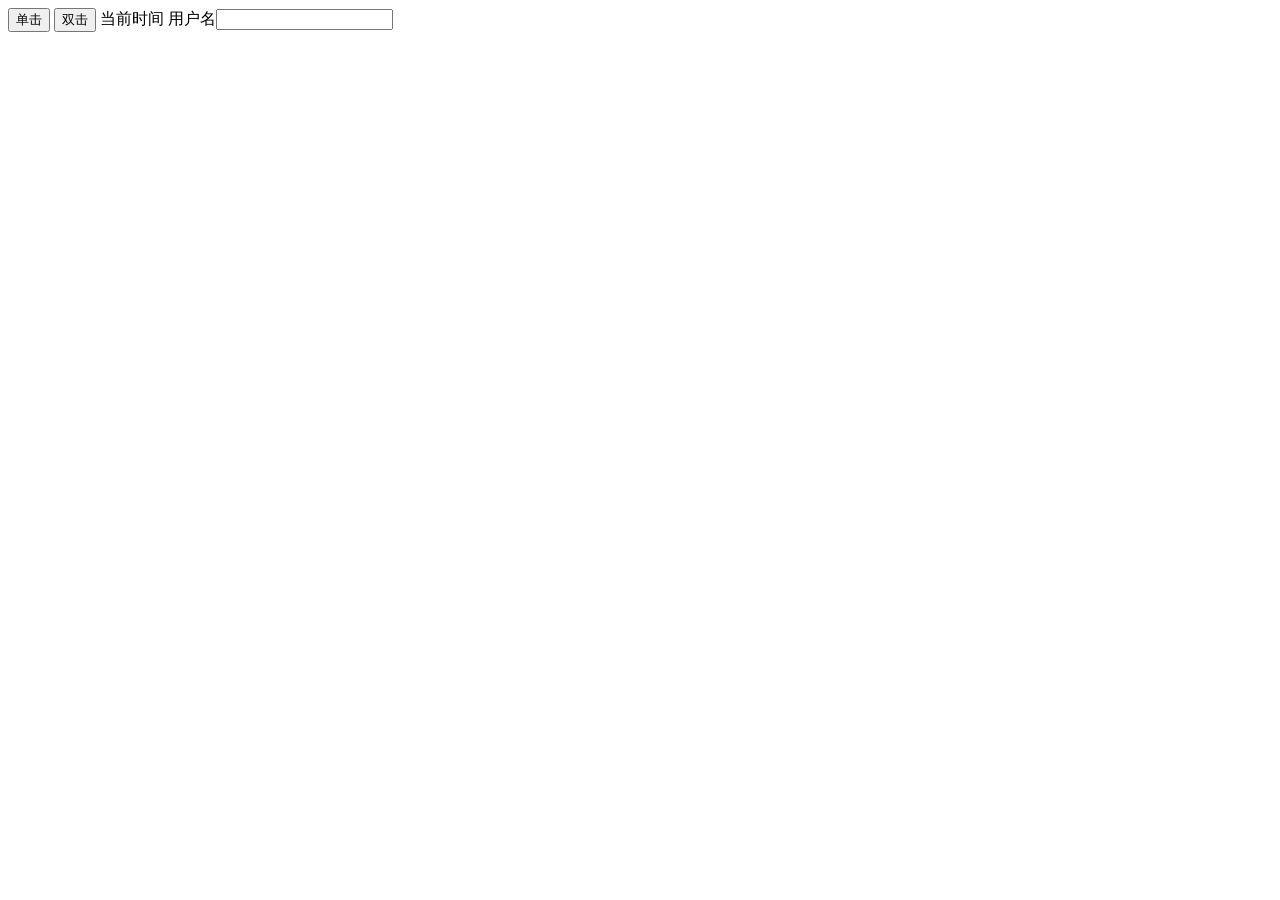
<file: event/index.html>
<!DOCTYPE html>
<html>
<head>
	<title>事件的事例</title>
	
</head>
<body>
		<input type="button" onclick="danji()" value="单击">
		<input type="button" ondblclick="shuangji()" value="双击">
		<span onmousemove="showTime()" onmouseout="hide()">当前时间</span>
		<span id="timeSpan"></span>
		用户名<input type="text" onfocus="showInfo()" onblur="hideInfo()"><span id= "userName"></span>
</body>
<script type="text/javascript">
	function danji(){
		alert("danji");
	}
	function shuangji(){
		alert("shuangji");
	}
	function showTime(){
		var  timeSpan = document.getElementById("timeSpan");
		var date = new Date().toLocaleString();
		timeSpan.innerHTML= date;
	}
	function hide(){
		var timeSpan = document.getElementById("timeSpan");
		timeSpan.innerHTML = "";
	}
	function showInfo(){
		var timeSpan = document.getElementById("userName");
		timeSpan.innerHTML="用户名是由6位的英文或者数字组成";
	}
	function hideInfo(){
		var timeSpan = document.getElementById("userName");
		timeSpan.innerHTML="";
	}












</script>
</html>
</file>
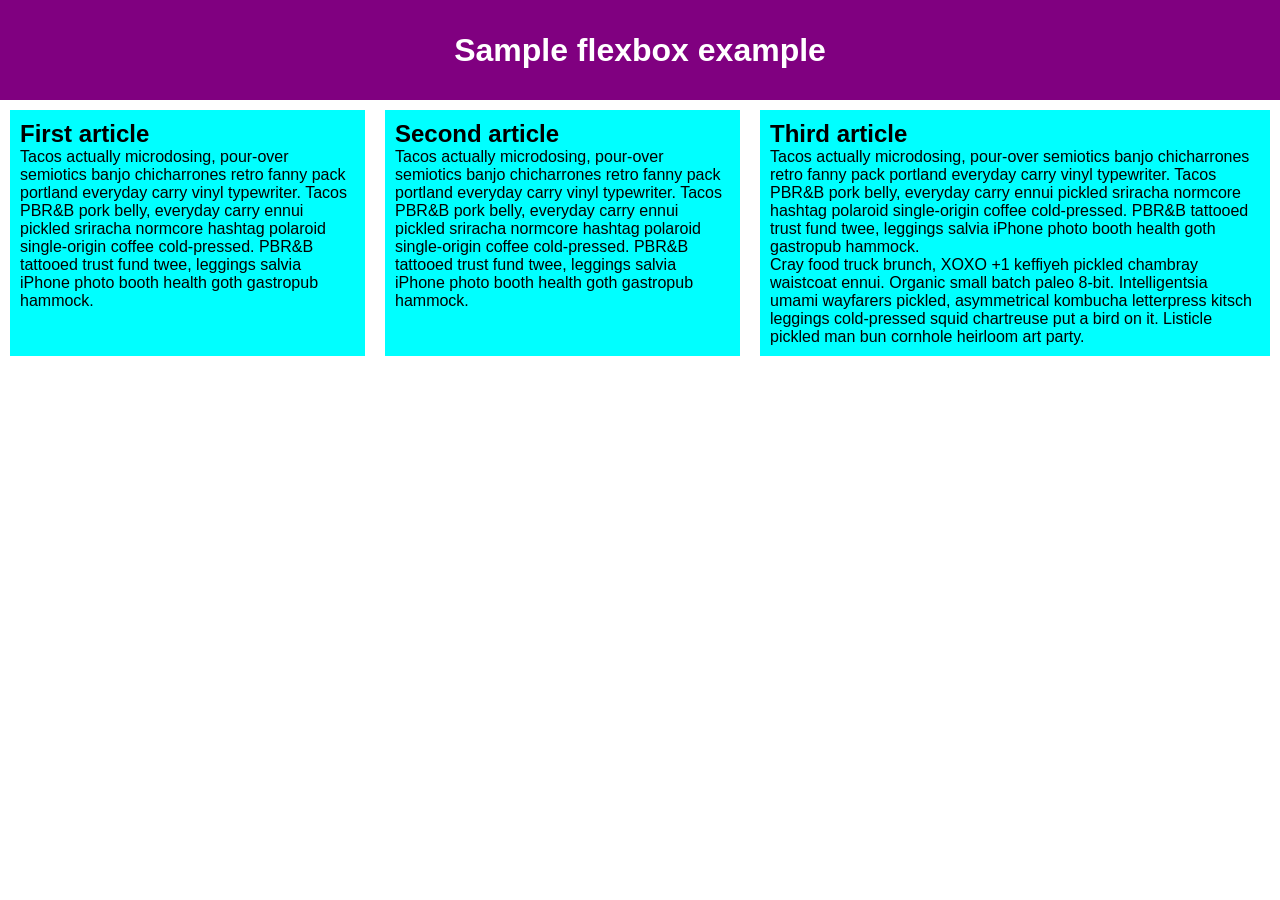
<file: Flexiblebox/index.html>
<!DOCTYPE html>
<html>
  <head>
    <meta charset="utf-8">
    <title>Flexbox 0 — starting code</title>
    <style>
      html {
        font-family: sans-serif;
      }

      body {
        margin: 0;
      }

      header {
        background: purple;
        height: 100px;

      }

      h1 {
        text-align: center;
        color: white;
        line-height: 100px;
        margin: 0;
      }

      article {
        padding: 10px;
        margin: 10px;
        background: aqua;
      }
      * {
        padding: 0;
        margin: 0;
        box-sizing: border-box;
      }

      /* Add your flexbox CSS below here */
      section {
        display: flex;
      }
      article {
        flex: 200px;
      }
      article:nth-of-type(3) {
        flex: 2 200px;
      }


      
    </style>
  </head>
  <body>
    <header>
      <h1>Sample flexbox example</h1>
    </header>

    <section>
      <article>
        <h2>First article</h2>

        <p>Tacos actually microdosing, pour-over semiotics banjo chicharrones retro fanny pack portland everyday carry vinyl typewriter. Tacos PBR&B pork belly, everyday carry ennui pickled sriracha normcore hashtag polaroid single-origin coffee cold-pressed. PBR&B tattooed trust fund twee, leggings salvia iPhone photo booth health goth gastropub hammock.</p>
      </article>

      <article>
        <h2>Second article</h2>

        <p>Tacos actually microdosing, pour-over semiotics banjo chicharrones retro fanny pack portland everyday carry vinyl typewriter. Tacos PBR&B pork belly, everyday carry ennui pickled sriracha normcore hashtag polaroid single-origin coffee cold-pressed. PBR&B tattooed trust fund twee, leggings salvia iPhone photo booth health goth gastropub hammock.</p>
      </article>

      <article>
        <h2>Third article</h2>

        <p>Tacos actually microdosing, pour-over semiotics banjo chicharrones retro fanny pack portland everyday carry vinyl typewriter. Tacos PBR&B pork belly, everyday carry ennui pickled sriracha normcore hashtag polaroid single-origin coffee cold-pressed. PBR&B tattooed trust fund twee, leggings salvia iPhone photo booth health goth gastropub hammock.</p>

        <p>Cray food truck brunch, XOXO +1 keffiyeh pickled chambray waistcoat ennui. Organic small batch paleo 8-bit. Intelligentsia umami wayfarers pickled, asymmetrical kombucha letterpress kitsch leggings cold-pressed squid chartreuse put a bird on it. Listicle pickled man bun cornhole heirloom art party.</p>
      </article>
    </section>
  </body>
</html>
 <!-- <!DOCTYPE html>
<html>
  <head>
    <meta charset="utf-8">
    <title>Flexbox wrap 0 — children overflowing</title>
    <style>
      html {
        font-family: sans-serif;
      }

      body {
        margin: 0;
      }

      header {
        background: purple;
        height: 100px;
      }

      h1 {
        text-align: center;
        color: white;
        line-height: 100px;
        margin: 0;
      }

      article {
        padding: 10px;
        margin: 10px;
        background: aqua;
      }

      /* Add your flexbox CSS below here */

      section {
        display: flex;
        flex-direction: row;
        flex-wrap: wrap;
      }

      article {
        flex: 200px;
      }
      /*article {
         flex: 1 200px;
      }

      article:nth-of-type(3) {
        flex: 2 200px;
      }
*/
      
    </style>
  </head>
  <body>
    <header>
      <h1>Sample flexbox example</h1>
    </header>

    <section>
      <article>
        <h2>First article</h2>

        <p>Tacos actually microdosing, pour-over semiotics banjo chicharrones retro fanny pack portland everyday carry vinyl typewriter. Tacos PBR&B pork belly, everyday carry ennui pickled sriracha normcore hashtag polaroid single-origin coffee cold-pressed. PBR&B tattooed trust fund twee, leggings salvia iPhone photo booth health goth gastropub hammock.</p>
      </article>

      <article>
        <h2>Second article</h2>

        <p>Tacos actually microdosing, pour-over semiotics banjo chicharrones retro fanny pack portland everyday carry vinyl typewriter. Tacos PBR&B pork belly, everyday carry ennui pickled sriracha normcore hashtag polaroid single-origin coffee cold-pressed. PBR&B tattooed trust fund twee, leggings salvia iPhone photo booth health goth gastropub hammock.</p>
      </article>

      <article>
        <h2>Third article</h2>

        <p>Tacos actually microdosing, pour-over semiotics banjo chicharrones retro fanny pack portland everyday carry vinyl typewriter. Tacos PBR&B pork belly, everyday carry ennui pickled sriracha normcore hashtag polaroid single-origin coffee cold-pressed. PBR&B tattooed trust fund twee, leggings salvia iPhone photo booth health goth gastropub hammock.</p>

        <p>Cray food truck brunch, XOXO +1 keffiyeh pickled chambray waistcoat ennui. Organic small batch paleo 8-bit. Intelligentsia umami wayfarers pickled, asymmetrical kombucha letterpress kitsch leggings cold-pressed squid chartreuse put a bird on it. Listicle pickled man bun cornhole heirloom art party.</p>
      </article>

      <article>
        <h2>Fourth article</h2>

        <p>Tacos actually microdosing, pour-over semiotics banjo chicharrones retro fanny pack portland everyday carry vinyl typewriter. Tacos PBR&B pork belly, everyday carry ennui pickled sriracha normcore hashtag polaroid single-origin coffee cold-pressed. PBR&B tattooed trust fund twee, leggings salvia iPhone photo booth health goth gastropub hammock.</p>
      </article>

      <article>
        <h2>Fifth article</h2>

        <p>Tacos actually microdosing, pour-over semiotics banjo chicharrones retro fanny pack portland everyday carry vinyl typewriter. Tacos PBR&B pork belly, everyday carry ennui pickled sriracha normcore hashtag polaroid single-origin coffee cold-pressed. PBR&B tattooed trust fund twee, leggings salvia iPhone photo booth health goth gastropub hammock.</p>
      </article>

      <article>
        <h2>Sixth article</h2>

        <p>Tacos actually microdosing, pour-over semiotics banjo chicharrones retro fanny pack portland everyday carry vinyl typewriter. Tacos PBR&B pork belly, everyday carry ennui pickled sriracha normcore hashtag polaroid single-origin coffee cold-pressed. PBR&B tattooed trust fund twee, leggings salvia iPhone photo booth health goth gastropub hammock.</p>

        <p>Cray food truck brunch, XOXO +1 keffiyeh pickled chambray waistcoat ennui. Organic small batch paleo 8-bit. Intelligentsia umami wayfarers pickled, asymmetrical kombucha letterpress kitsch leggings cold-pressed squid chartreuse put a bird on it. Listicle pickled man bun cornhole heirloom art party.</p>
      </article>

      <article>
        <h2>Seventh article</h2>

        <p>Tacos actually microdosing, pour-over semiotics banjo chicharrones retro fanny pack portland everyday carry vinyl typewriter. Tacos PBR&B pork belly, everyday carry ennui pickled sriracha normcore hashtag polaroid single-origin coffee cold-pressed. PBR&B tattooed trust fund twee, leggings salvia iPhone photo booth health goth gastropub hammock.</p>
      </article>

      <article>
        <h2>Eighth article</h2>

        <p>Tacos actually microdosing, pour-over semiotics banjo chicharrones retro fanny pack portland everyday carry vinyl typewriter. Tacos PBR&B pork belly, everyday carry ennui pickled sriracha normcore hashtag polaroid single-origin coffee cold-pressed. PBR&B tattooed trust fund twee, leggings salvia iPhone photo booth health goth gastropub hammock.</p>
      </article>

      <article>
        <h2>Ninth article</h2>

        <p>Tacos actually microdosing, pour-over semiotics banjo chicharrones retro fanny pack portland everyday carry vinyl typewriter. Tacos PBR&B pork belly, everyday carry ennui pickled sriracha normcore hashtag polaroid single-origin coffee cold-pressed. PBR&B tattooed trust fund twee, leggings salvia iPhone photo booth health goth gastropub hammock.</p>

        <p>Cray food truck brunch, XOXO +1 keffiyeh pickled chambray waistcoat ennui. Organic small batch paleo 8-bit. Intelligentsia umami wayfarers pickled, asymmetrical kombucha letterpress kitsch leggings cold-pressed squid chartreuse put a bird on it. Listicle pickled man bun cornhole heirloom art party.</p>
      </article>

      <article>
        <h2>Tenth article</h2>

        <p>Tacos actually microdosing, pour-over semiotics banjo chicharrones retro fanny pack portland everyday carry vinyl typewriter. Tacos PBR&B pork belly, everyday carry ennui pickled sriracha normcore hashtag polaroid single-origin coffee cold-pressed. PBR&B tattooed trust fund twee, leggings salvia iPhone photo booth health goth gastropub hammock.</p>
      </article>

      <article>
        <h2>Eleventh article</h2>

        <p>Tacos actually microdosing, pour-over semiotics banjo chicharrones retro fanny pack portland everyday carry vinyl typewriter. Tacos PBR&B pork belly, everyday carry ennui pickled sriracha normcore hashtag polaroid single-origin coffee cold-pressed. PBR&B tattooed trust fund twee, leggings salvia iPhone photo booth health goth gastropub hammock.</p>
      </article>

      <article>
        <h2>Twelfth article</h2>

        <p>Tacos actually microdosing, pour-over semiotics banjo chicharrones retro fanny pack portland everyday carry vinyl typewriter. Tacos PBR&B pork belly, everyday carry ennui pickled sriracha normcore hashtag polaroid single-origin coffee cold-pressed. PBR&B tattooed trust fund twee, leggings salvia iPhone photo booth health goth gastropub hammock.</p>

        <p>Cray food truck brunch, XOXO +1 keffiyeh pickled chambray waistcoat ennui. Organic small batch paleo 8-bit. Intelligentsia umami wayfarers pickled, asymmetrical kombucha letterpress kitsch leggings cold-pressed squid chartreuse put a bird on it. Listicle pickled man bun cornhole heirloom art party.</p>
      </article>
    </section>
  </body>
</html> -->
</file>
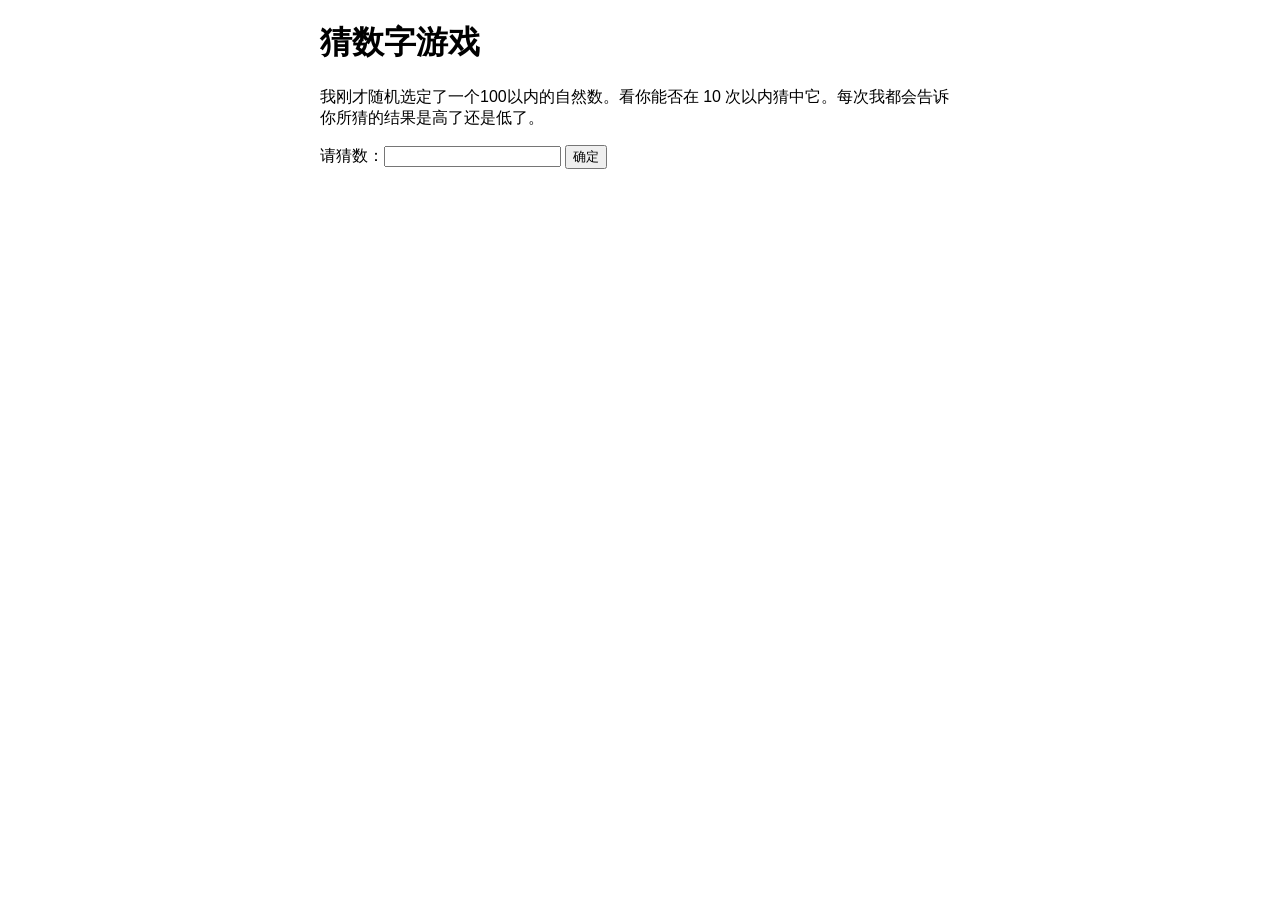
<file: guessNumber/index.html>
<!DOCTYPE html>
<html lang="zh-CN">
  <head>
    <meta charset="utf-8">

    <title>猜数字游戏</title>

    <style>
      html {
        font-family: sans-serif
      }
      body {
        width: 50%;
        max-width: 800px;
        min-width: 480px;
        margin: 0 auto
      }
      .lastResult {
        color: white;
        padding: 3px
      }
    </style>
  </head>

  <body>
      <h1>猜数字游戏</h1>

      <p>我刚才随机选定了一个100以内的自然数。看你能否在 10 次以内猜中它。每次我都会告诉你所猜的结果是高了还是低了。</p>

<div class="form">
  <label for="guessField">请猜数：</label><input type="text" id="guessField" class="guessField">
  <input type="submit" value="确定" class="guessSubmit">
</div>

<div class="resultParas">
  <p class="guesses"></p>
  <p class="lastResult"></p>
  <p class="lowOrHi"></p>
</div>

</body>

<script>
  var randomNumber = Math.floor(Math.random()*100) + 1;

  var guesses = document.querySelector('.guesses');
  var lastResult = document.querySelector('.lastResult');
  var lowOrHi = document.querySelector('.lowOrHi');

  var guessSubmit = document.querySelector('.guessSubmit');
  var guessField = document.querySelector('.guessField');

  var guessCount = 1;
  var resetButton;

  function checkGuess() {
 
    var userGuess = Number(guessField.value);
    if(guessCount === 1) {
      guesses.textContent = '上次猜的数：';
    }
    guesses.textContent += userGuess + ' ';
 
    if(userGuess === randomNumber) {
      lastResult.textContent = '恭喜你！猜对了！';
      lastResult.style.backgroundColor = 'green';
      lowOrHi.textContent = '';
      setGameOver();
    } else if(guessCount === 10) {
      lastResult.textContent = '!!!GAME OVER!!!';
      setGameOver();
    } else {
      lastResult.textContent = '你猜错了！';
      lastResult.style.backgroundColor = 'red';
      if(userGuess < randomNumber) {
        lowOrHi.textContent = '你猜低了！';
      } else if(userGuess > randomNumber) {
        lowOrHi.textContent = '你猜高了！';
      }
    }
 
    guessCount++;
    guessField.value = '';
    guessField.focus();
  }
  guessSubmit.addEventListener('click', checkGuess);
  
  function setGameOver() {
	  guessField.disabled = true;
	  guessSubmit.disabled = true;
	  resetButton = document.createElement('button');
	  resetButton.textContent = '开始新游戏';
	  document.body.appendChild(resetButton);
	  resetButton.addEventListener('click', resetGame);
  }
  
  function resetGame() {
	  guessCount = 1;
	
	  var resetParas = document.querySelectorAll('.resultParas p');
	  for(var i = 0; i < resetParas.length; i++) {
		  resetParas[i].textContent = '';
	  }
	  resetButton.parentNode.removeChild(resetButton);
	
	  guessField.disabled = false;
	  guessSubmit.disabled = false;
	  guessField.value = '';
	  guessField.focus();
	
	  lastResult.style.backgroundColor = 'white';
	
	  randomNumber = Math.floor(Math.random()) + 1;
  }
</script>
</html>
</file>
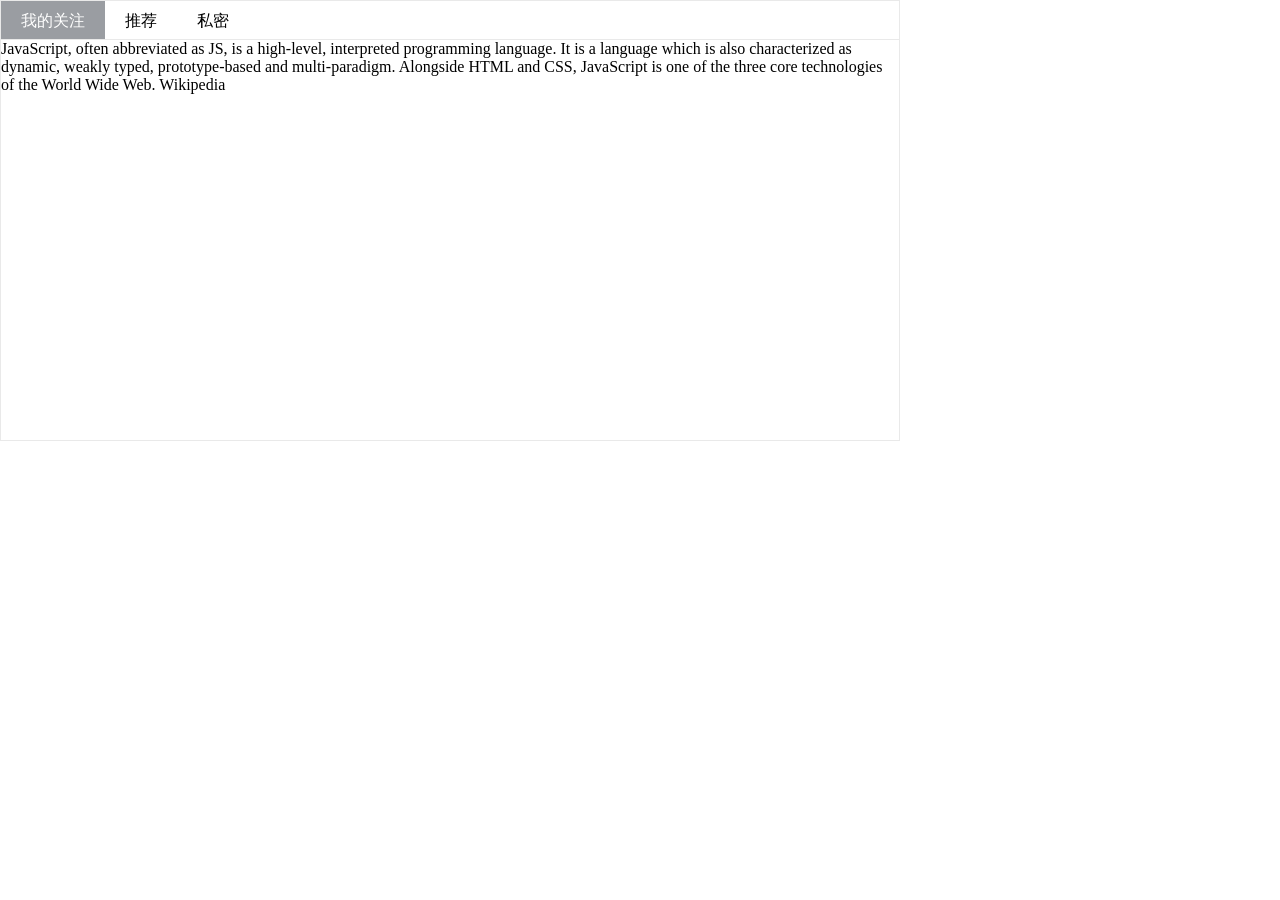
<file: JsDemo1/index.html>
<!DOCTYPE html>
<html>
	<head>
		<meta charset="utf-8">
		<meta name="viewport" content="width=device-width, initial-scale=1.0">
	  <meta http-equiv="X-UA-Compatible" content="ie=edge">
		<title>demo1</title>
		<link rel="stylesheet" type="text/css" href="./index.css">
	</head>
	<body>
		<div>
			<nav>
			  <ul>
			  	<li class="menu selectedMenu" content-id="flower">我的关注</li>
			  	<li class="menu" name="reconative">推荐 </li>
			  	<li class="menu" name="simi">私密</li>
			  </ul>
			</nav>
			<div class="container">
				<div class="content" id="flower">
					JavaScript, often abbreviated as JS, is a high-level, interpreted programming language. It is a language which is also characterized as dynamic, weakly typed, prototype-based and multi-paradigm. Alongside HTML and CSS, JavaScript is one of the three core technologies of the World Wide Web. Wikipedia	
				</div>
				<div class="content hide" id="reconative">推荐的内容</div>
				<div class="content hide" id="simi">余珩一辈子就爱吴厚崁</div>
			</div>
		</div>
	</body>
	<script src="http://libs.baidu.com/jquery/1.10.2/jquery.min.js"></script>
	<script>
		$(document).ready(function(){
			$(".menu").click(function(){
				var name= $(this).attr('name');
				$(".menu").removeClass('selectedMenu');
				$(this).addClass('selectedMenu');
	      $(".content").hide();
	      $("#" + name).show();
			});
		});
	</script>
</html>
</file>
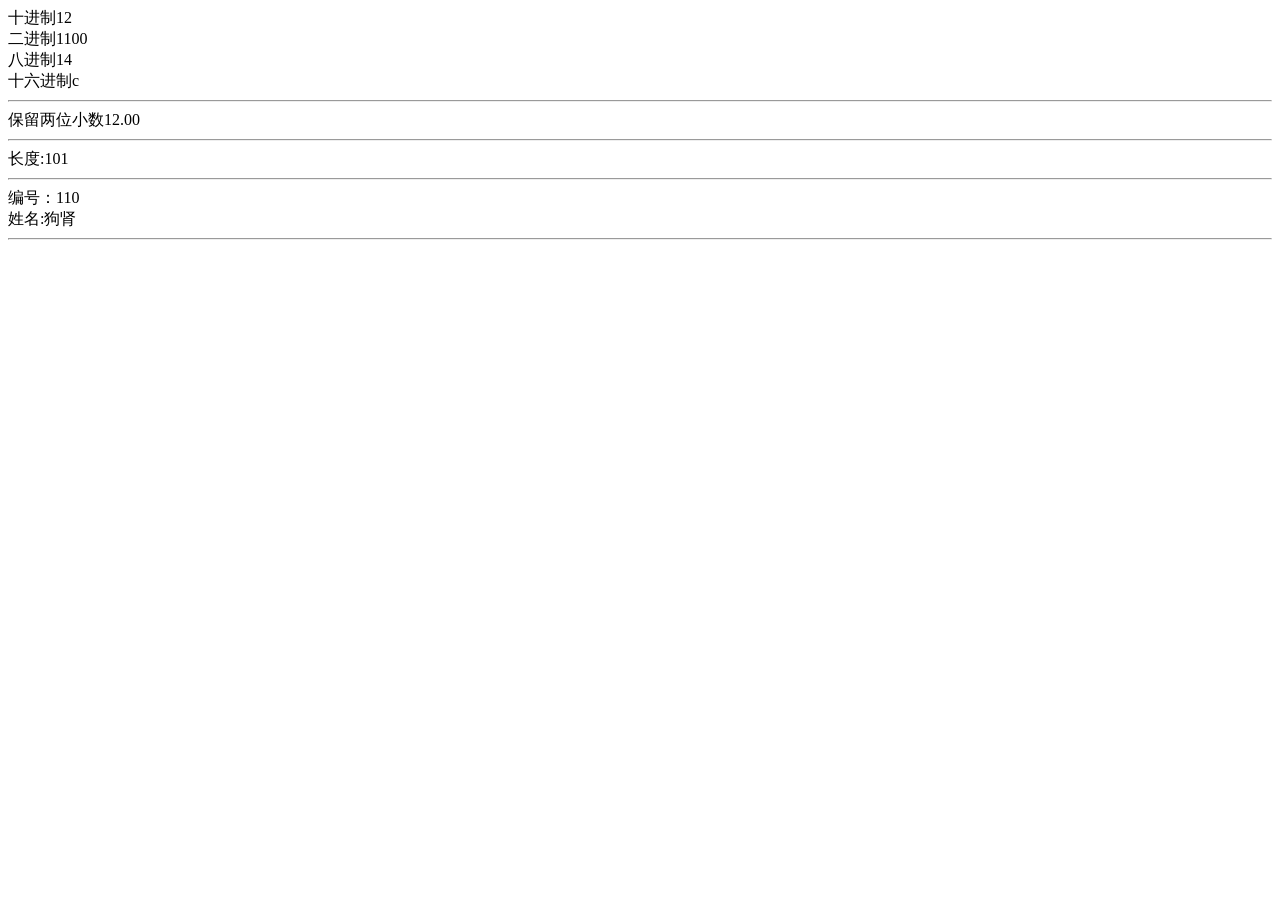
<file: number/index.html>
<!DOCTYPE html>
<html>
<head>
	<title>number</title>
</head>
<body>

</body>
<script type="text/javascript">
	/*
			定义number对象
			var 变量= new Number（数字)

			var 变量 = Number
			toString 转化为指定进制
			toFixed	 保留指定的位数

	*/
	var number = 12;
	document.write("十进制"+number.toString()+"<br>");
	document.write("二进制"+number.toString(2)+"<br>");
	document.write("八进制"+number.toString(8)+"<br>");
	document.write("十六进制"+number.toString(16)+"<br>");
	document.write("<hr>");
	var number2 =3.321;
	document.write("保留两位小数"+number.toFixed(2));
	document.write("<hr>");
	/* 
		var 变量名= new Arry（）
	*/
  var arr = new Array();
  arr[100] = 10;
  document.write("长度:"+arr.length+"<br>");

document.write("<hr>");
	/* 
		带参数函数
	
	function Person(id,name){
		this.id = id;
		this.name = name;
		this.say = function () {
			alert(id+"是狗");
		}
	}	
	var p = new Person(110,"狗剩");
*/
 	var p = {
 		id:110,
 		name: "狗肾",
 		say: function() {
 			alert(this.id+"是狗子");
 		}
 	}
	document.write("编号："+p.id +"<br>"+"姓名:"+p.name);
	p.say();
	document.write("<hr>");







</script>
</html>
</file>
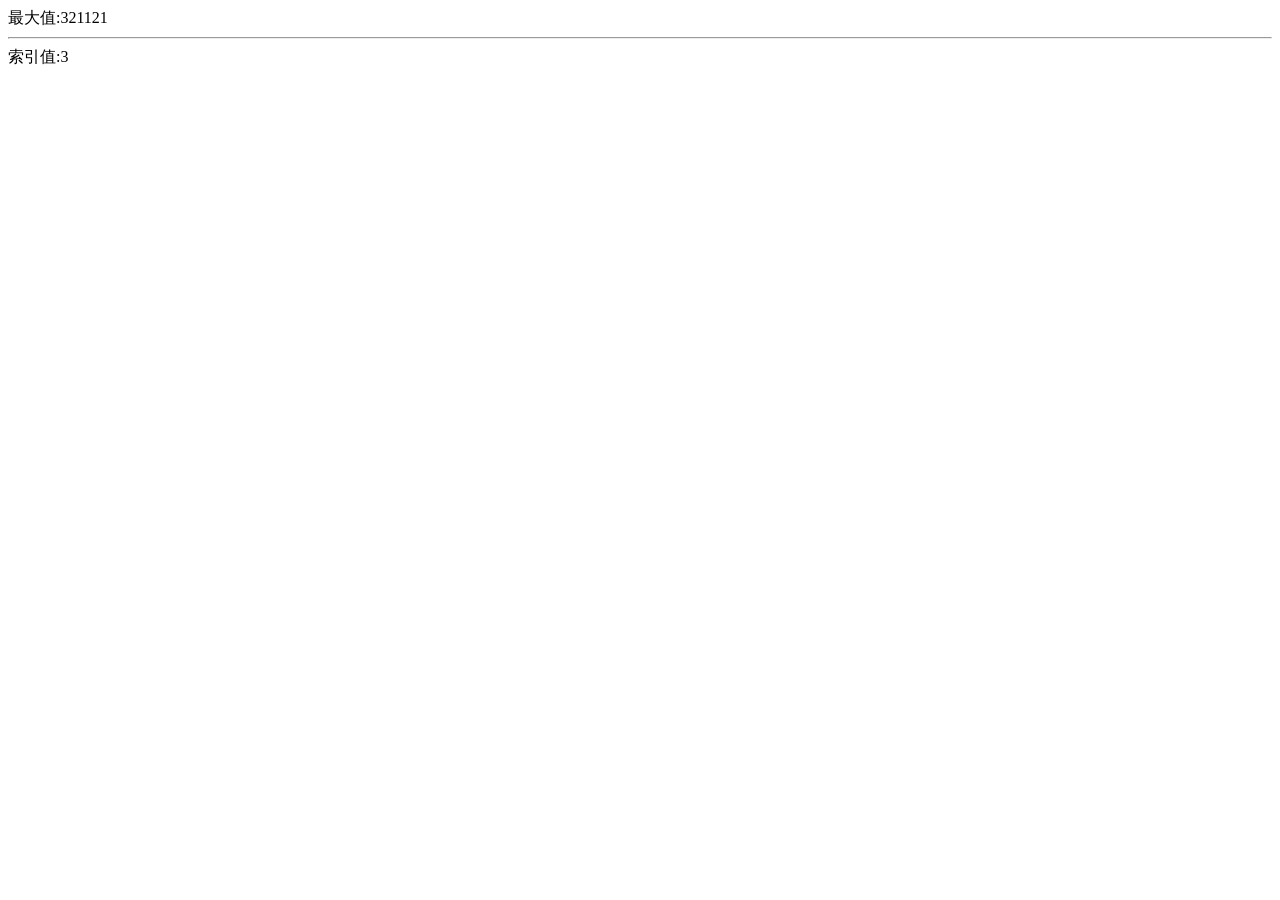
<file: prototype/index.html>
<!DOCTYPE html>
<html>
<head>
	<title>prototype</title>
</head>
<body>

</body>
<script type="text/javascript">
	Array.prototype.getMax = function(){
		var  max = this[0];
		for (var index= 0; index < this.length; index++) {
			if (this[index]>max) {
				max = this[index];
			}
		}
		return max;
	}

	Array.prototype.searchEle =function(target){
		for (var i = 0; i < this.length; i++) {
			if (this[i]==target) {
				return i;
			}
		}
		return -1;

	}
	var  arr =[12,321,4535,78,423,76,43242,321121];
	var max=arr.getMax();
	var index= arr.searchEle(78);
	document.write("最大值:"+max+"<hr>");
	document.write("索引值:"+index);
</script>
</html>
</file>
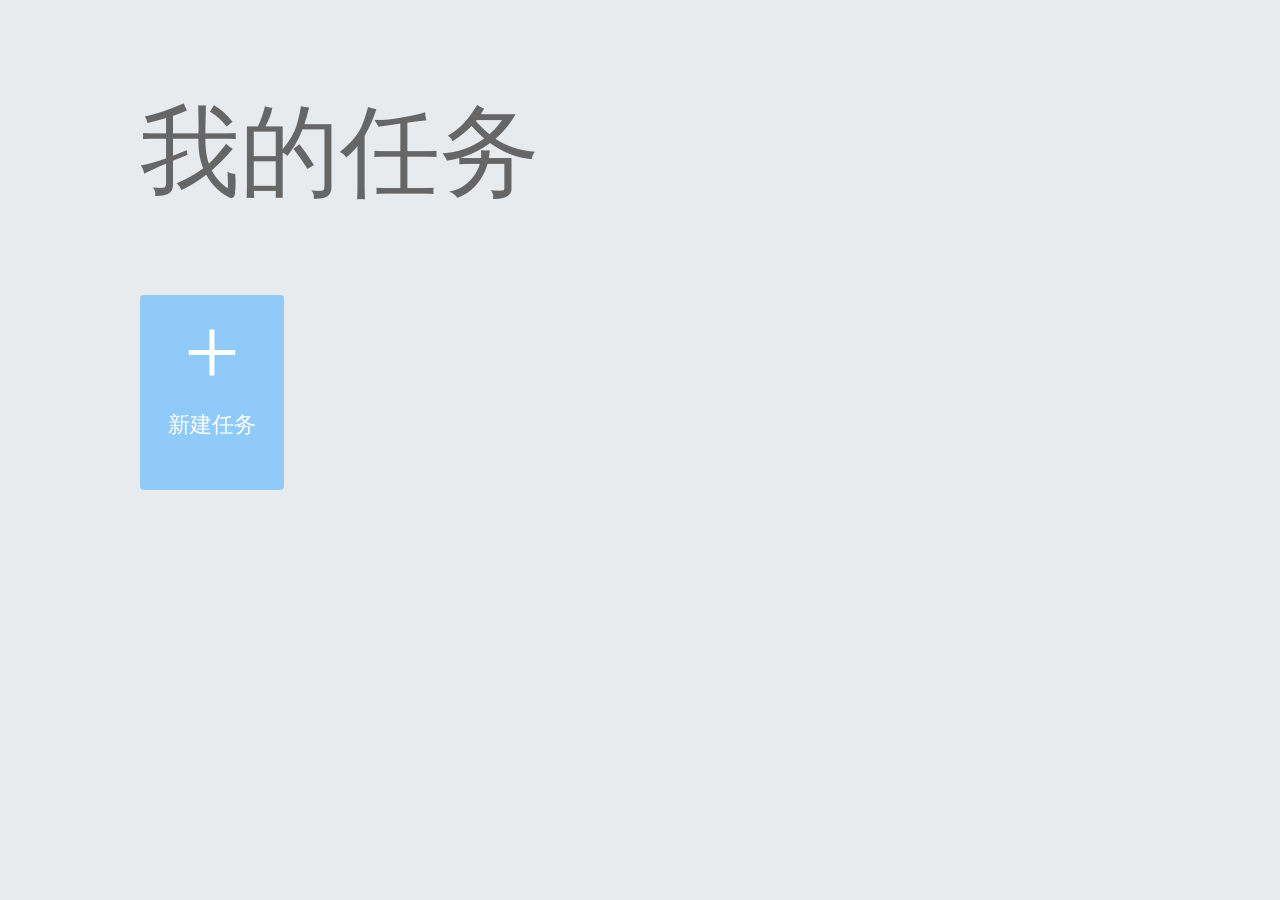
<file: shuji/index.html>
<!DOCTYPE html>
<html>
<head>
	<meta charset="utf-8">
	<title>数计</title>
	<link rel="stylesheet" type="text/css" href="index.css">
</head>
<body>
	<div class="container">
		<div class="title">我的任务</div>
		<div class="taskList">
			<div class="createTask">
				<div class="symbol">+</div>
				<div class="text">新建任务</div>
			</div>
		</div>
	</div>
</body>
<script src="http://libs.baidu.com/jquery/1.10.2/jquery.min.js"></script>
<script src="./index.js"></script>
</html>
</file>
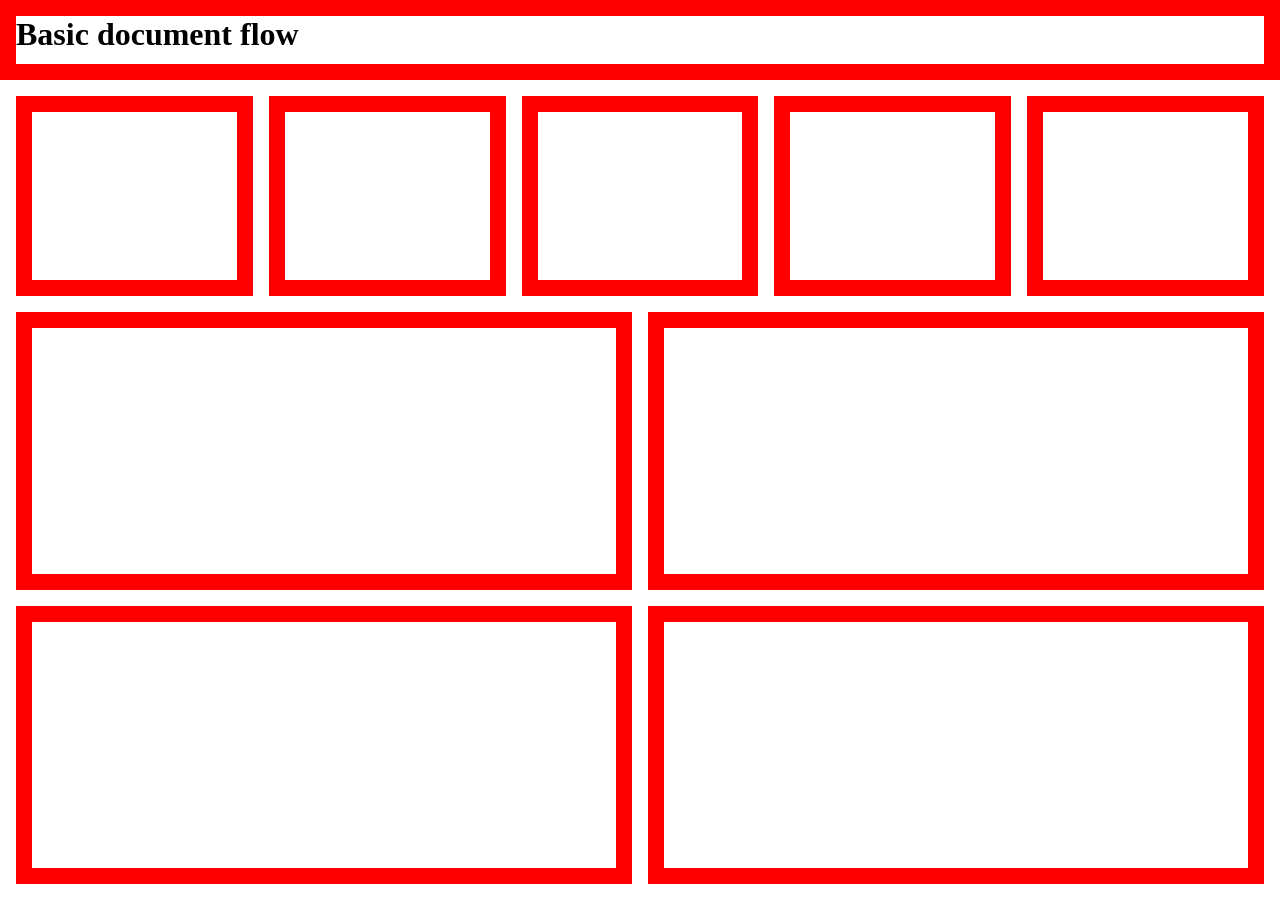
<file: smartEnvironment/index.html>
<!DOCTYPE html>
<html>
<head>
	<meta charset="utf-8">
	<title>lianxi</title>
	<style >
		* {
			padding: 0px;
			margin: 0px;
      box-sizing: border-box;
    }
		html,body {
			width: 100%;
			height: 100%;
		}
		header{
			width: 100%;
			height: 80px;
			border: 16px solid red;
		}
		main {
			width: 100%;
			height: 100%;
			margin-top: -80px; 
			padding: 96px 16px 16px 16px;

		}
		
		.baseInfo {
			width: 100%;
			height: 200px;
			display: flex;
		}
		.baseInfo .column {
			flex: 1;
			height: 100%;
			float: left;
			border: 16px solid red;
		}
		.baseInfo .column:not(:last-child) {
			margin-right: 16px;
		}
		.charts {
			width: 100%;
			height: calc(100% - 200px);
		}
		.charts .column {
			width: calc(calc(100% - 16px)/2);
			height: calc(calc(100% - 32px)/2);
			float: left;
			border: 16px solid red;
			margin-top:16px; 
		}
		.charts .column:nth-child(even) {
			margin-left: 16px;
		}

	</style>


</head>
<body>
	<header>
		<h1>Basic document flow</h1>
	</header>
	<main>
		<div class="baseInfo">
			<div class="column"></div>
			<div class="column"></div>
			<div class="column"></div>
			<div class="column"></div>
			<div class="column"></div>
		</div>
		<div class="charts">
			<div class="column"></div>
			<div class="column"></div>
			<div class="column"></div>
			<div class="column"></div>
		</div>
	</main>
</body>
</html>
</file>
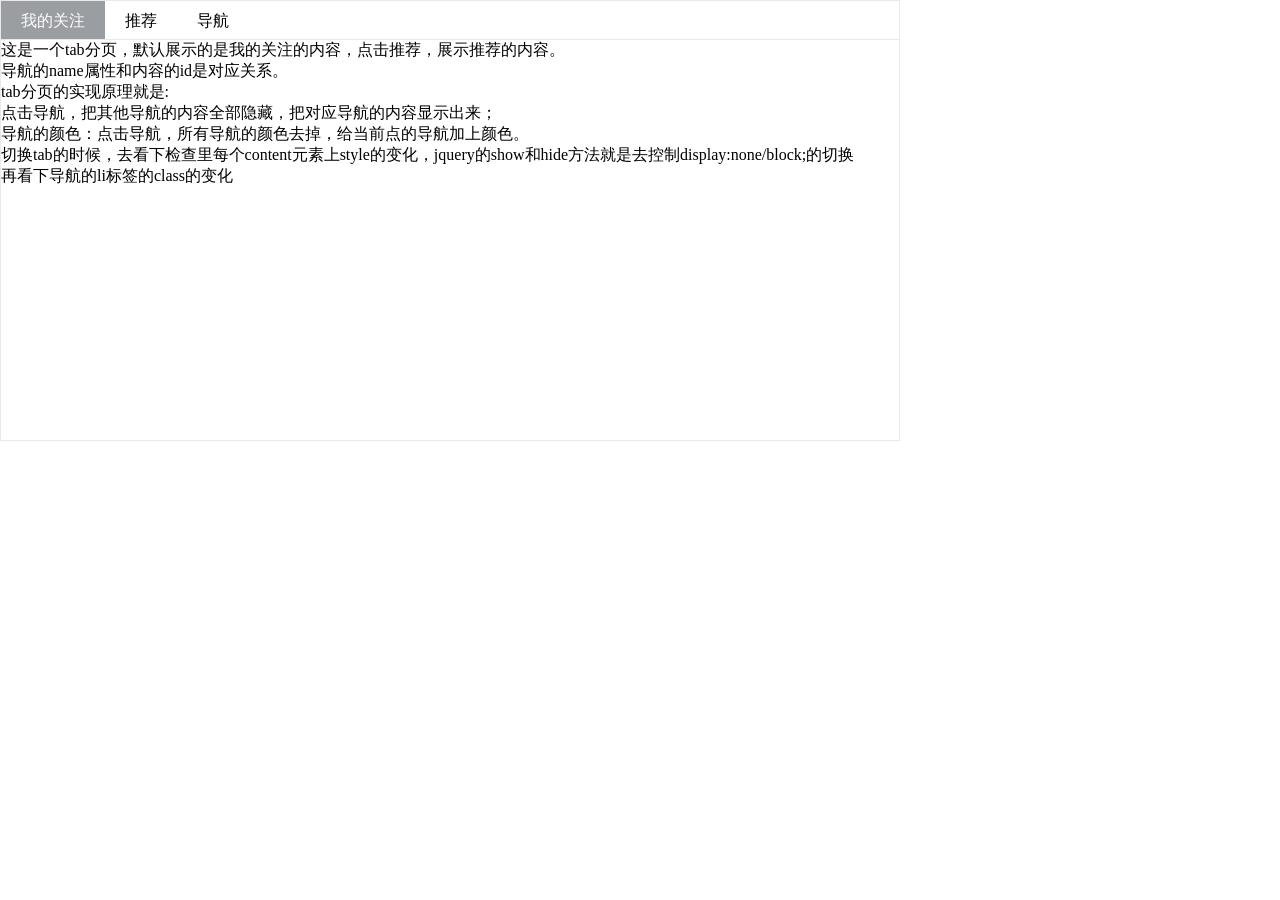
<file: tab/index.html>
<!DOCTYPE html>
<html lang="en">
<head>
  <meta charset="UTF-8">
  <meta name="viewport" content="width=device-width, initial-scale=1.0">
  <meta http-equiv="X-UA-Compatible" content="ie=edge">
  <title>Tab</title>
  <link rel="stylesheet" href="./index.css">
</head>
<body>
  <!-- Tab -->
  <div>
    <!-- 导航部分 -->
    <nav>
      <ul>
        <li class="menu selectedMenu" name="followers">我的关注</li>
        <li class="menu" name="recommend">推荐</li>
        <li class="menu" name="navigation">导航</li>
      </ul>
    </nav>
    <!-- 内容部分 -->
    <div class="container">
      <div class="content" id="followers">
          <!-- <br />是分行 -->
        这是一个tab分页，默认展示的是我的关注的内容，点击推荐，展示推荐的内容。<br />
        导航的name属性和内容的id是对应关系。<br />
        tab分页的实现原理就是:<br />
        点击导航，把其他导航的内容全部隐藏，把对应导航的内容显示出来；<br />
        导航的颜色：点击导航，所有导航的颜色去掉，给当前点的导航加上颜色。<br />
        切换tab的时候，去看下检查里每个content元素上style的变化，jquery的show和hide方法就是去控制display:none/block;的切换<br />
        再看下导航的li标签的class的变化
      </div>
      <div class="content hide" id="recommend">推荐的内容</div>
      <div class="content hide" id="navigation">导航的内容</div>
    </div>
  </div>
</body>
<!-- 因为后面要用到query，所以要放在我们自己的代码前面加载 -->
<script src="http://libs.baidu.com/jquery/1.10.2/jquery.min.js"></script>
<script>
  /* Ready 表示dom树加载完毕 */
  $(document).ready(function() {
    /* 监听所有class为menu元素的点击事件，相当于先申明好，只要用户点击了导航，就会执行function */
    $(".menu").click(function() {
      console.log(1)
      /* $(this)是当前你点到的class为menu元素。
        这时候获取到导航的name属性 followers/recommend/navigation */
      var navName = $(this).attr("name");
      // 导航颜色变化的逻辑
      /* 把所有menu上的selectedMenu样式去掉 */
      $('.menu').removeClass('selectedMenu');
      /* 点击的导航加上selectedMenu样式 */
      $(this).addClass('selectedMenu');
      // 以下是对内容展示的逻辑
      /* 把所有的内容隐藏 $(".content")是选中所有class有content的元素 */
      $(".content").hide();
      /* 把要显示的内容显示出来 选中id是followers/recommend/navigation的元素 */
      $("#" + navName).show();
    });
  });
</script>
</html>
</file>
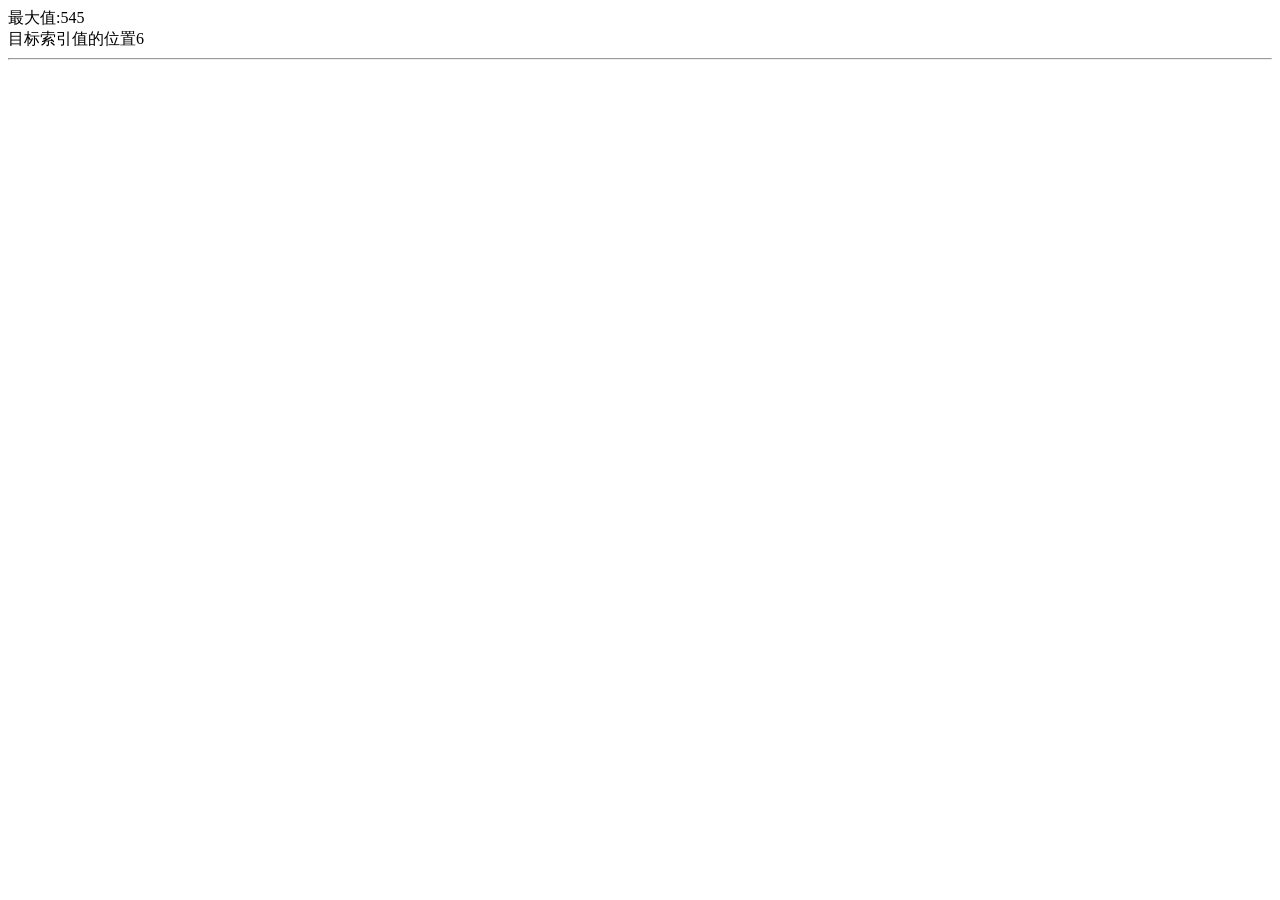
<file: 寻找最大值/index.html>
<!DOCTYPE html>
<html>
<head>
	<title>寻找最大值</title>
</head>
<body>

</body>
<script src="index.js" type="text/javascript"></script>
<script type="text/javascript">
	 var arr=[12,23,432,545,321,21,8,65,6];
	 var max=tool.getMax(arr);
	 document.write("最大值:"+max+"<br>");

	 var index =tool.searchEle(arr,8);
	 document.write("目标索引值的位置"+index+"<hr>");
</script>
</html>
</file>
<file: JsDemo1/index.css>
* {
  margin: 0px;
  padding: 0px;
  box-sizing: border-box;
}
body {
  width: 900px;
  border: 1px solid #e9e9e9;
}
/* 导航部分 */
nav {
  width: 100%;
  height: 39px;
  line-height: 39px;
  border-bottom: 1px solid #e9e9e9;
}
ul {
  width: 100%;
  height: 100%;
}
.menu {
  float: left;
  height: 100%;
  padding: 0 20px;
  /* 去除li前面的点 */
  list-style: none;
  /* 加一个点击手势 */
  cursor: pointer;
}
/* 被选中的导航栏的样式 页面默认选中的我的关注，所以把样式加到我的关注的导航上 */
.selectedMenu {
  background-color: #9a9da2;
  color: #fff;
}

/* 内容部分 */
.container {
  width: 100%;
  height: 400px;
}
.content {
  width: 100%;
  height: 100%;
}
.hide {
  /* 隐藏元素的样式 页面默认显示我的关注的内容，所以把样式加到推荐和导航的内容上 */
  display: none;
}
</file>
<file: shuji/index.css>
* {
	padding: 0px;
	margin: 0px;
	box-sizing: border-box;
}
html,body {
	width: 100%;
	height: 100%;
}
.container {
	width: 100%;
	height: 100%;
	background: rgba(231,235,238,1);
	padding: 86px 140px;
}
.title {
	font-size: 100px;
	font-weight:500;
	color: #666;
}
.taskList {
	padding-top: 74px;
	display: flex;
	overflow: auto;
}
.createTask {
	flex:0 0 144px;
	height:195px;
	background:rgba(144,202,249,1);
	border-radius:4px;
	margin-right: 50px;
	cursor: pointer;
}
.taskList .createTask .symbol{
	font-size: 100px;
	color: #fff;
	text-align: center;
}
.taskList .createTask .text {
	font-size: 22px;
	color: #fff;
	text-align: center;
}
.task {
	flex:0 0 144px;
	width: 1px;
	height:195px;
	margin-right: 30px;
	cursor: pointer;
}
.taskInfo {
	width: 100%;
	height:100%;
	background:#FFFFFF;
	border-radius:4px;	
	display: flex;
	flex-direction: column;
}
.taskImage {
  flex: 1;
  display: flex;
  align-items: center;
}
.image {
	width: 100%;
	height: 107px;
}
.text1{
	flex: 0 0 auto;
	font-size: 16px;
	color: #000;
	text-align: center;
	overflow: hidden;
	text-overflow:ellipsis;
	white-space: nowrap;
}
.time {
	flex: 0 0 auto;
	font-size: 12px;
	color: #635F5F;
	text-align: center;
	margin-bottom: 9px;
}
.buttonList {
	width: 100%;
	height:100%;
	background:rgba(144,202,249,1);
	border-radius:4px;
	display: none;
	position: relative; 
}
.Rectangle{
	position: absolute;
	top: 5px;
	width: 100%;
	height:185px;
	background:#fff;
	border-radius:4px;
	display: flex;
	justify-content: center;
    align-items: center;
}
.rect {
	width: 82px;
	/*height: 70px;*/
	/*使子项目水平居中*/
    
}
.viewTask {
	font-size: 12px;
	color: #fff;
	width: 100%;
	height: 28px;
	line-height: 28px;
	background: #2196F3;
	border-radius:2px;
	text-align: center;
	margin-bottom: 14px;
}
.deleteTask {
	font-size: 12px;
	color: #fff;
	width:100%;
	height:28px;
	line-height: 28px;
	background:#999999;
	border-radius:2px;
	text-align: center;
}
</file>
<file: tab/index.css>
* {
  margin: 0px;
  padding: 0px;
  box-sizing: border-box;
}
body {
  width: 900px;
  border: 1px solid #e9e9e9;
}
/* 导航部分 */
nav {
  width: 100%;
  height: 39px;
  line-height: 39px;
  border-bottom: 1px solid #e9e9e9;
}
ul {
  width: 100%;
  height: 100%;
}
.menu {
  float: left;
  height: 100%;
  padding: 0 20px;
  /* 去除li前面的点 */
  list-style: none;
  /* 加一个点击手势 */
  cursor: pointer;
}
/* 被选中的导航栏的样式 页面默认选中的我的关注，所以把样式加到我的关注的导航上 */
.selectedMenu {
  background-color: #9a9da2;
  color: #fff;
}

/* 内容部分 */
.container {
  width: 100%;
  height: 400px;
}
.content {
  width: 100%;
  height: 100%;
}
.hide {
  /* 隐藏元素的样式 页面默认显示我的关注的内容，所以把样式加到推荐和导航的内容上 */
  display: none;
}
</file>
